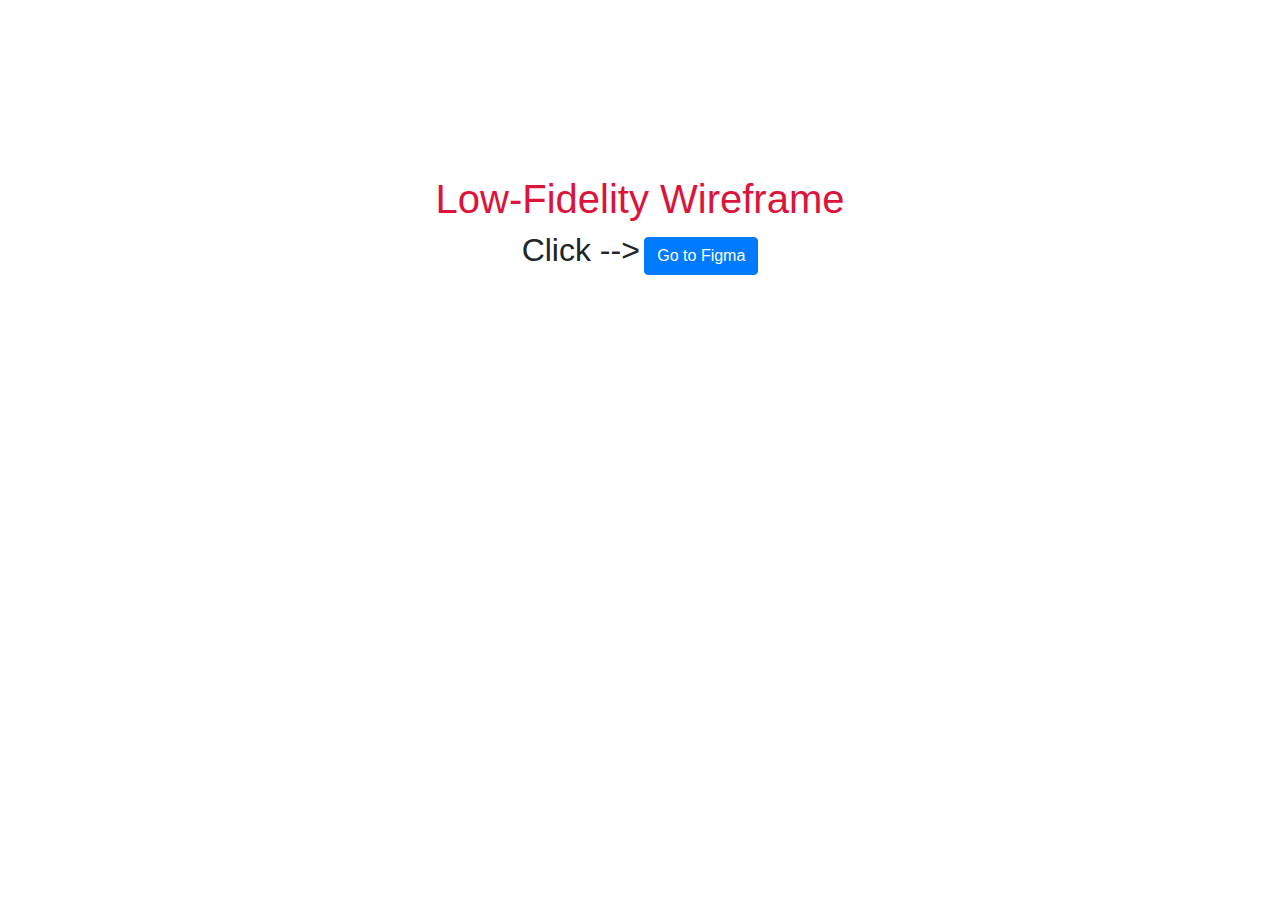
<file: UX-UI workshop/Problem_5.html>
<!DOCTYPE html>
<html lang="en">
  <head>
    <meta charset="UTF-8" />
    <meta name="viewport" content="width=device-width, initial-scale=1.0" />
    <title>GotoFigma</title>
    <link
      rel="stylesheet"
      href="https://stackpath.bootstrapcdn.com/bootstrap/4.5.2/css/bootstrap.min.css"
      integrity="sha384-JcKb8q3iqJ61gNV9KGb8thSsNjpSL0n8PARn9HuZOnIxN0hoP+VmmDGMN5t9UJ0Z"
      crossorigin="anonymous"
    />
    <style>
      body {
        display: flex;
        justify-content: center;
        align-items: center;
        height: 50vh;
      }
      .container {
        display: flex;
        flex-direction: column;
        justify-content: center;
        align-items: center;
        margin: 10px;
      }
      h1 {
        color: crimson;
      }
      h2 {
        display: inline !important;
      }
      .btn {
        display: inline !important;
      }
      .btn-box {
        text-align: center;
        width: 400px;
      }
    </style>
    <script>
      function gotolink() {
        open(
          "https://www.figma.com/proto/6aTekhS5VyCijSAvKDBnaP/1st.-Project?node-id=58%3A3&scaling=min-zoom"
        );
      }
    </script>
  </head>
  <body>
    <div class="container">
      <h1>Low-Fidelity Wireframe</h1>
      <div class="btn-box">
        <h2>Click --></h2>
        <button class="btn btn-primary" onclick="gotolink();">
          Go to Figma
        </button>
      </div>
    </div>
  </body>
</html>
</file>
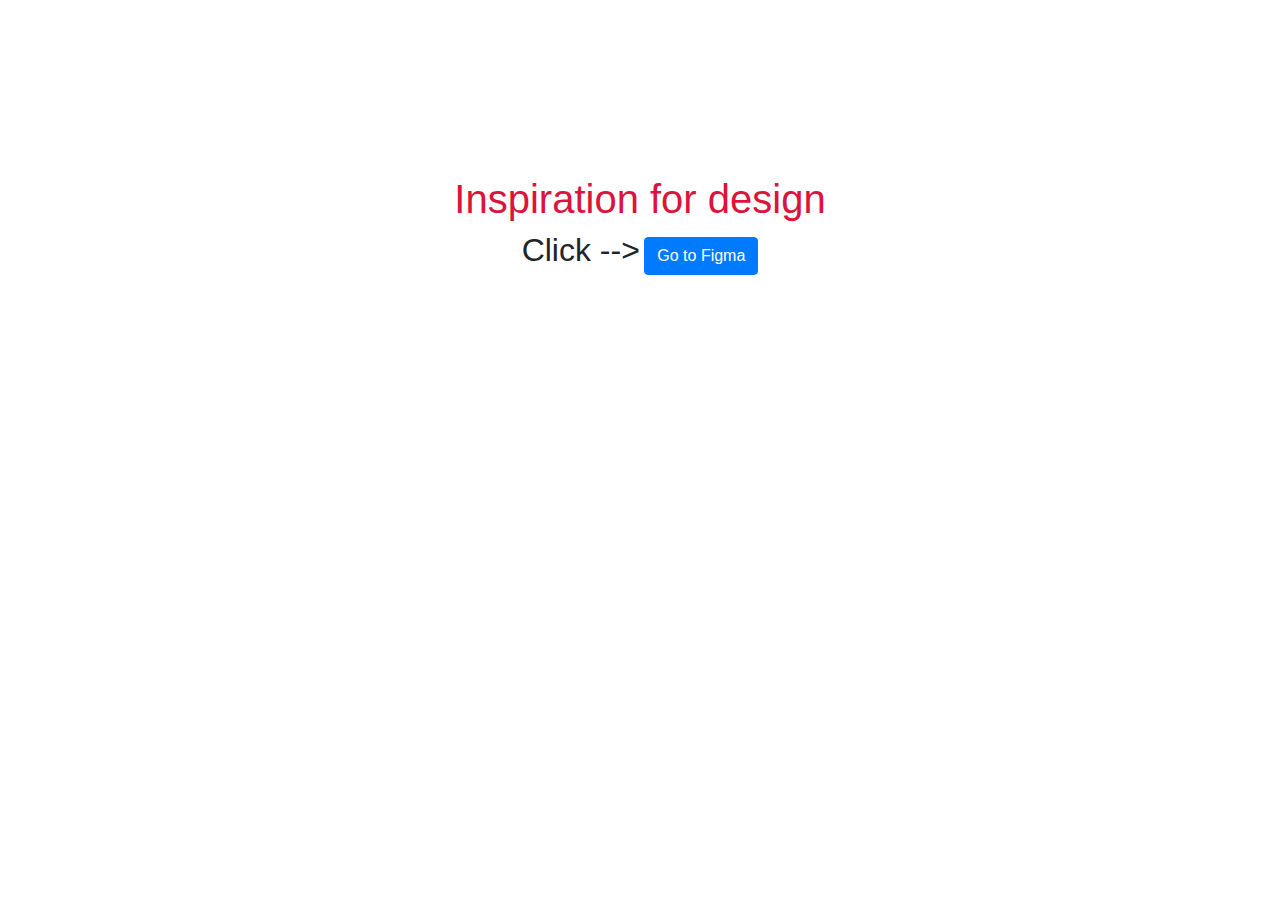
<file: UX-UI workshop/Problem_6.html>
<!DOCTYPE html>
<html lang="en">
  <head>
    <meta charset="UTF-8" />
    <meta name="viewport" content="width=device-width, initial-scale=1.0" />
    <title>GotoFigma</title>
    <link
      rel="stylesheet"
      href="https://stackpath.bootstrapcdn.com/bootstrap/4.5.2/css/bootstrap.min.css"
      integrity="sha384-JcKb8q3iqJ61gNV9KGb8thSsNjpSL0n8PARn9HuZOnIxN0hoP+VmmDGMN5t9UJ0Z"
      crossorigin="anonymous"
    />
    <style>
      body {
        display: flex;
        justify-content: center;
        align-items: center;
        height: 50vh;
      }
      .container {
        display: flex;
        flex-direction: column;
        justify-content: center;
        align-items: center;
        margin: 10px;
      }
      h1 {
        color: crimson;
      }
      h2 {
        display: inline !important;
      }
      .btn {
        display: inline !important;
      }
      .btn-box {
        text-align: center;
        width: 400px;
      }
    </style>
    <script>
      function gotolink() {
        open(
          "https://www.figma.com/file/6aTekhS5VyCijSAvKDBnaP/1st.-Project?node-id=1%3A172"
        );
      }
    </script>
  </head>
  <body>
    <div class="container">
      <h1>Inspiration for design</h1>
      <div class="btn-box">
        <h2>Click --></h2>
        <button class="btn btn-primary" onclick="gotolink();">
          Go to Figma
        </button>
      </div>
    </div>
  </body>
</html>
</file>
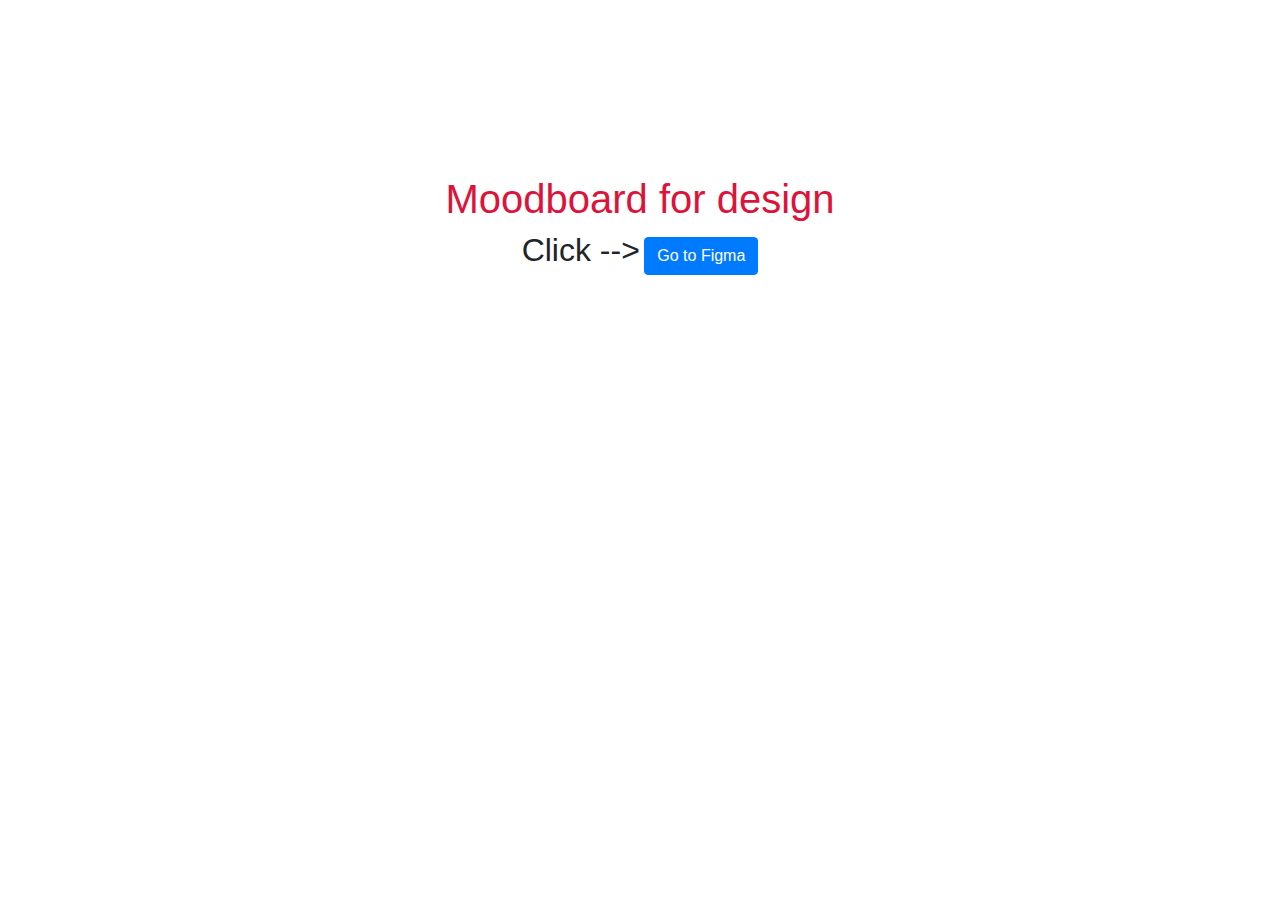
<file: UX-UI workshop/Problem_7.html>
<!DOCTYPE html>
<html lang="en">
  <head>
    <meta charset="UTF-8" />
    <meta name="viewport" content="width=device-width, initial-scale=1.0" />
    <title>GotoFigma</title>
    <link
      rel="stylesheet"
      href="https://stackpath.bootstrapcdn.com/bootstrap/4.5.2/css/bootstrap.min.css"
      integrity="sha384-JcKb8q3iqJ61gNV9KGb8thSsNjpSL0n8PARn9HuZOnIxN0hoP+VmmDGMN5t9UJ0Z"
      crossorigin="anonymous"
    />
    <style>
      body {
        display: flex;
        justify-content: center;
        align-items: center;
        height: 50vh;
      }
      .container {
        display: flex;
        flex-direction: column;
        justify-content: center;
        align-items: center;
        margin: 10px;
      }
      h1 {
        color: crimson;
      }
      h2 {
        display: inline !important;
      }
      .btn {
        display: inline !important;
      }
      .btn-box {
        text-align: center;
        width: 400px;
      }
    </style>
    <script>
      function gotolink() {
        open(
          "https://www.figma.com/file/6aTekhS5VyCijSAvKDBnaP/1st.-Project?node-id=1%3A172"
        );
      }
    </script>
  </head>
  <body>
    <div class="container">
      <h1>Moodboard for design</h1>
      <div class="btn-box">
        <h2>Click --></h2>
        <button class="btn btn-primary" onclick="gotolink();">
          Go to Figma
        </button>
      </div>
    </div>
  </body>
</html>
</file>
